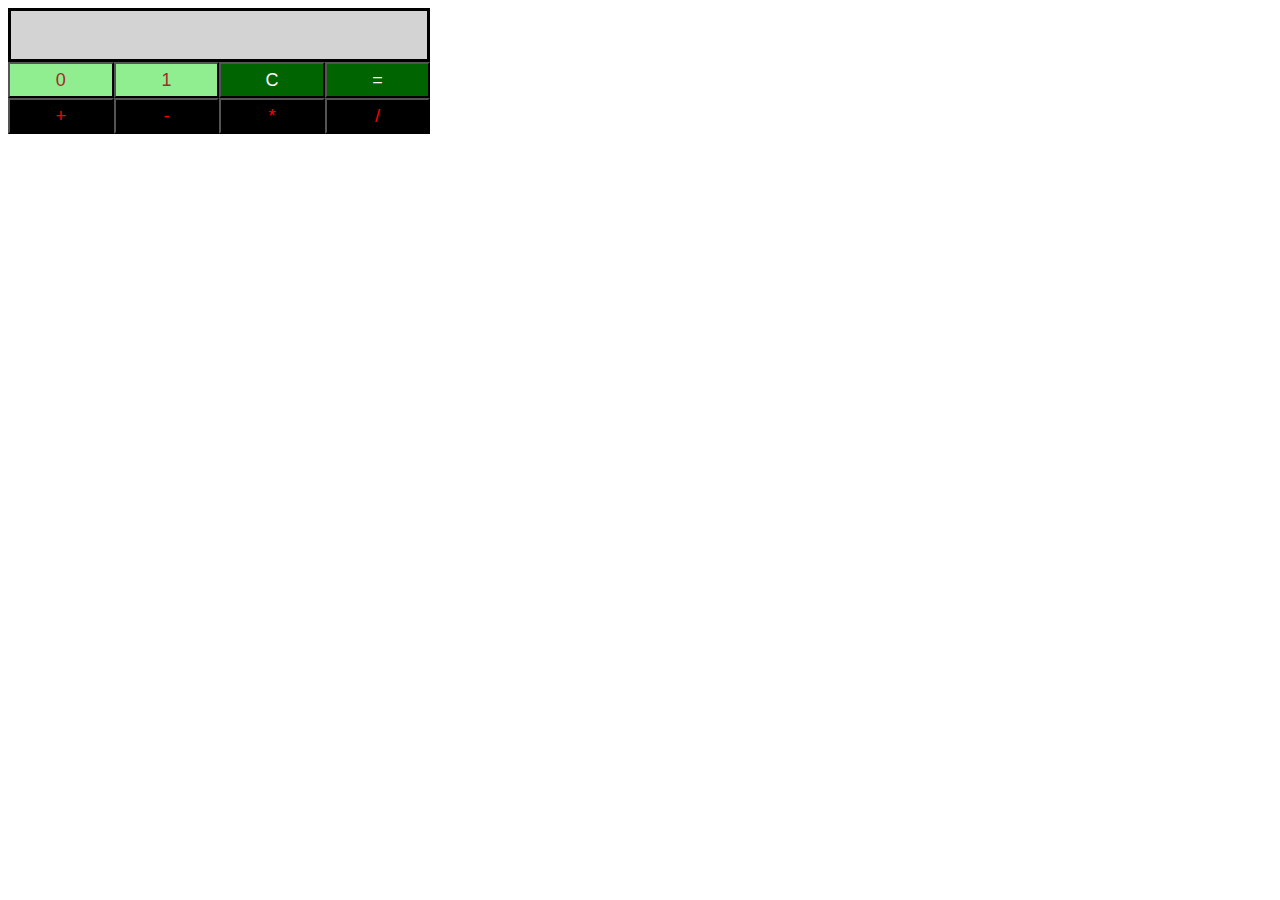
<file: exercises/JS/calculator/index.html>
<!-- Enter your HTML code here -->
<!DOCTYPE html>
<html>
    <head>
        <meta charset="utf-8">
        <title>Binary Calculator</title>
        <link rel="stylesheet" href="css/binaryCalculator.css" type="text/css">
    </head>
    <body>
        <div id="res"></div>
        <div id="btns">
            <button id=btn0>0</button>
            <button id=btn1>1</button>
            <button id=btnClr>C</button>
            <button id=btnEql>=</button>
            <button id=btnSum>+</button>
            <button id=btnSub>-</button>
            <button id=btnMul>*</button>
            <button id=btnDiv>/</button>
        </div>
        <script src="js/binaryCalculator.js" type="text/javascript"></script>
    </body>
</html>
</file>
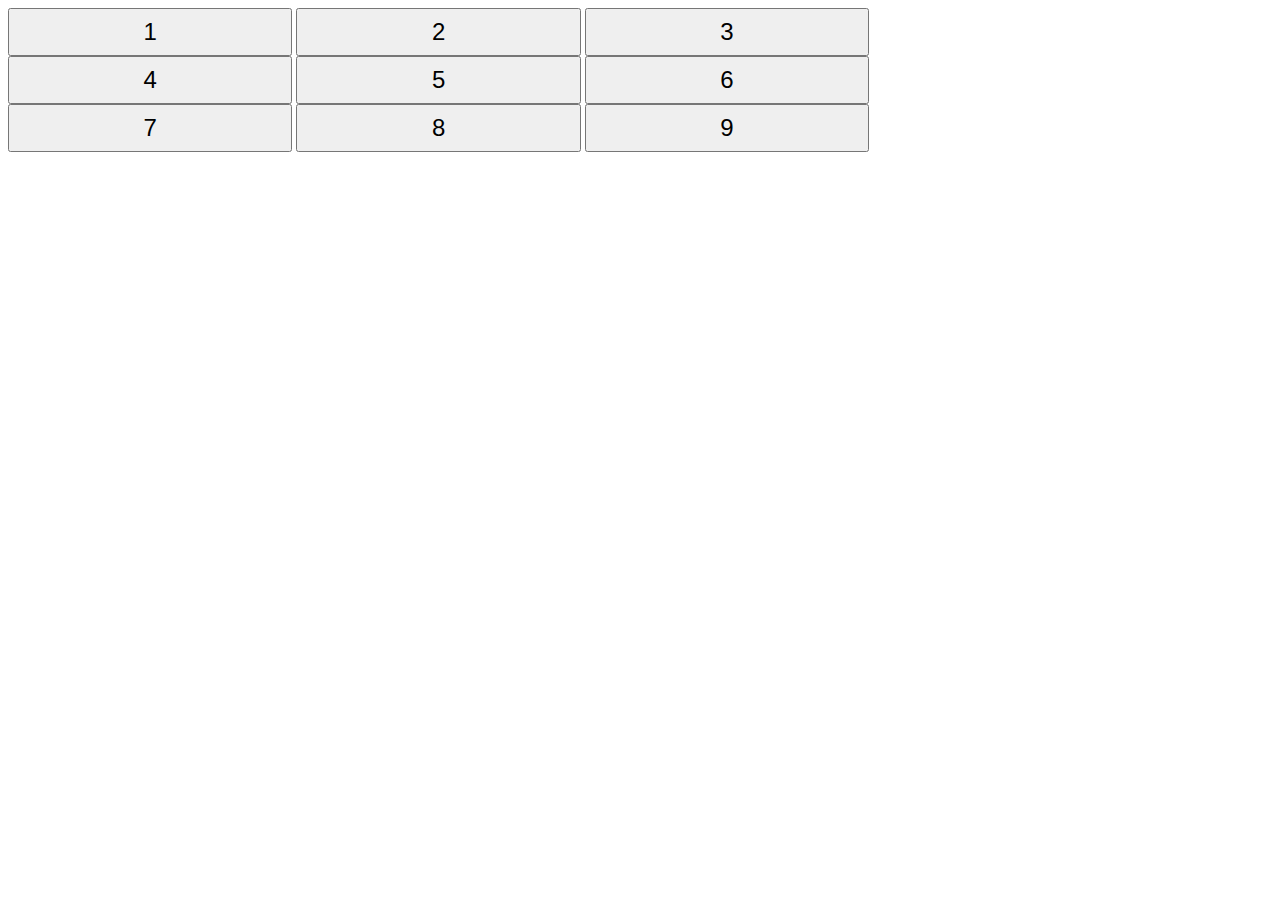
<file: exercises/JS/rotatingButtons/index.html>
<!-- Enter your HTML code here -->
<!DOCTYPE html>
<html>
    <head>
        <meta charset="utf-8">
        <title>Buttons Grid</title>
        <link rel="stylesheet" href="css/buttonsGrid.css" type="text/css">
    </head>
    <body>
        <div id=btns>
            <button id=btn1>1</button>
            <button id=btn2>2</button>
            <button id=btn3>3</button>
            <button id=btn4>4</button>
            <button id=btn5>5</button>
            <button id=btn6>6</button>
            <button id=btn7>7</button>
            <button id=btn8>8</button>
            <button id=btn9>9</button>
        </div>
        <script src="js/buttonsGrid.js" type="text/javascript"></script>
    </body>
</html>
</file>
<file: exercises/JS/calculator/css/binaryCalculator.css>
body {
    width: 33%;
}
#res {
    background-color: lightgray;
    border: solid;
    height: 48px;
    font-size: 20px;
}
#btn0,#btn1 {
    background-color: lightgreen;
    color: brown;
}
#btnClr,#btnEql {
    background-color: darkgreen;
    color: white;
}
#btnSum,#btnSub,#btnMul,#btnDiv {
    background-color: black;
    color: red;
}
#btns button {
    width: 25%;
    height: 36px;
    font-size: 18px;
    margin: 0px;
    float: left;
}
</file>
<file: exercises/JS/rotatingButtons/css/buttonsGrid.css>
#btns {
    width: 75%;
}
#btns button {
    width: 30%;
    height: 48px;
    font-size: 24px;
}
</file>
